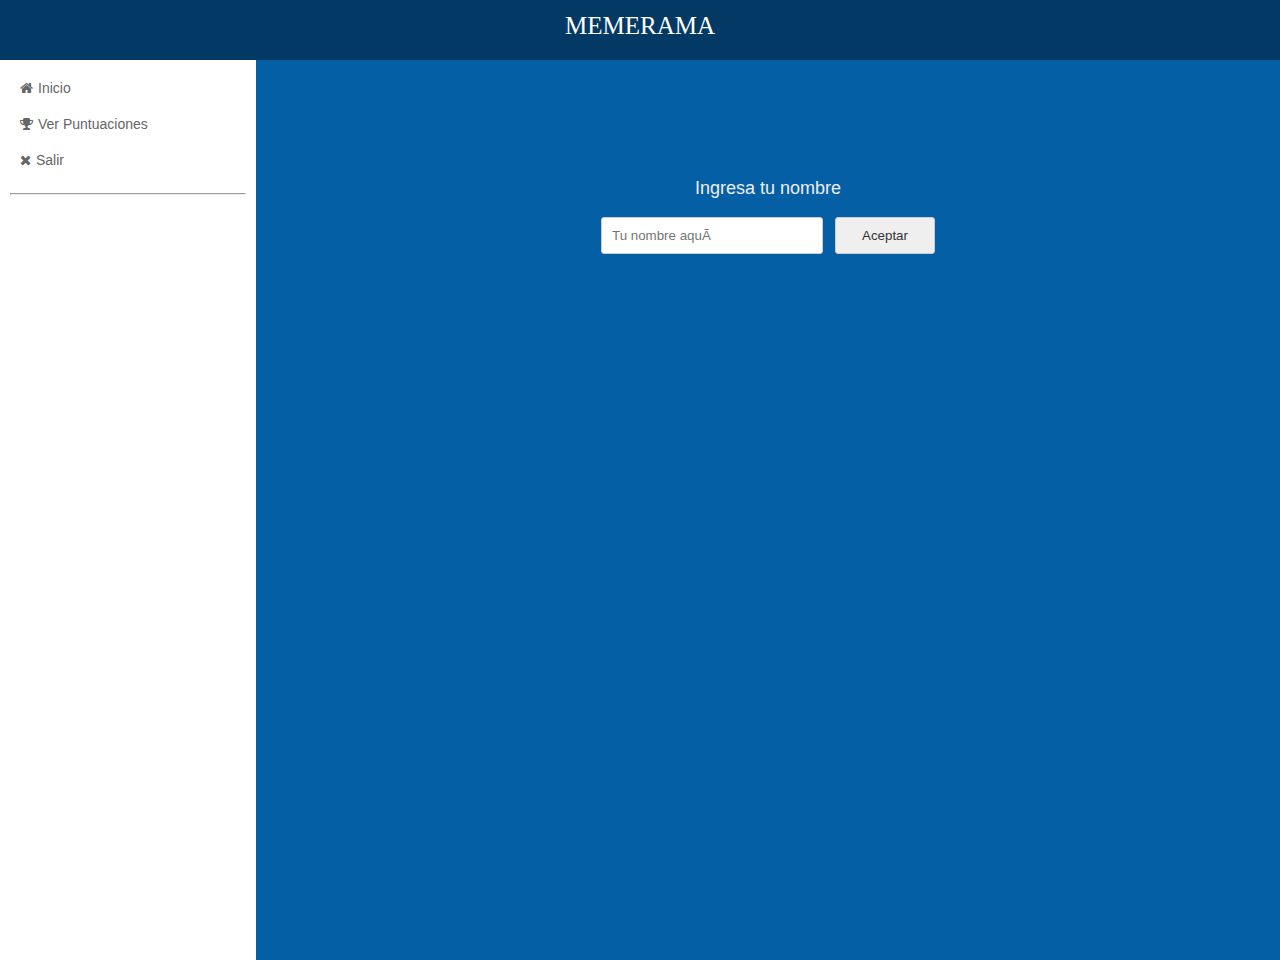
<file: index.html>
<!DOCTYPE html>
<html>
	<head>
		<title>Memerama</title>
		<meta http-equiv="Content.Type" content="text/html; charset=utf-8" />
		<meta name="viewport" content="user-scalable=no, width=device-width, initial-scale=1">
		<link rel="stylesheet" href="https://cdnjs.cloudflare.com/ajax/libs/font-awesome/4.7.0/css/font-awesome.min.css">
		<link href="css/styles.css" rel="stylesheet">
	</head>
	
	<body>	
		<header>
			<div class="icono" onclick="show_menu()"><i class="fa fa-navicon"></i></div>
			<div id="titulo">MEMERAMA</div>
		</header>
		<nav id="menu_chido" class="menu">
			<ul>
				<li id='li_inicio' onclick="inicio()"><i class="fa fa-home"></i>Inicio</li>
				<li id='li_terminar' style='display:none;'  onclick="terminar()"><i class="fa fa-suitcase"></i>Terminar Juego</li>
				<li id='li_solucion' style='display:none;' onclick="solucion()"><i class="fa fa-puzzle-piece"></i>Solución</li>
				<li id='li_ver'  onclick="puntuaciones()"><i class="fa fa-trophy"></i>Ver Puntuaciones</li>
				<li onclick="alert('Adiós')"><i class="	fa fa-times"></i>Salir</li>
			</ul>
			<hr/>
		</nav>
		<center>
		<div id="contenedor">
				<div class='inst'>
					<p>Ingresa tu nombre</p>
					<input id='nombre' type='text' placeholder='Tu nombre aquí' required/>
					<button onclick='aceptar()'>Aceptar</button>
				</div>
		</div>
		</center>
	</body>
	<script src="js/scripts.js"></script>
</html>
</file>
<file: css/styles.css>
header{
	width: 100%;
	height: 300px;
	background-color: #023A65;
	z-index: 2;
}

#contenedor{
	width: 100%;
	position: fixed;
	background-color: #055FA4;
	z-index: 1;
}

#contenedor span, #movimientos{
	font-family:arial;
	font-size:16px;
	color:#eee;
	margin-top:15px;
	margin-bottom:21px;
}

.inst{
	text-align:center;
	padding-top:20px;
	font-family:arial;
	font-size:18px;
	color:#eee;
}

input[type=text], select{
	border-radius:3px;
	color:#333;
	padding:7px;
	font-family:18px;
	border:1px solid #ccc;
}

button{
	border-radius:3px;
	color:#333;
	padding:7px;
	font-family:18px;
	margin-left:7px;
	width:25%;
		border:1px solid #ccc;
}

select{
	width:40%;
}

button,select{
	cursor:pointer;
}



@media (min-device-width: 1px) and (max-device-width: 480px){
	body{
		margin: 0px;
	}

	header{
		width: 100%;
		height: 100px;
		background-color: #023A65;
		color: white;
		position: fixed;
		z-index: 2;
		font-family:calibri;
	}

	.icono{
		font-size: 20px;
		margin: 40px 30px;
		display: inline-block;
		position: absolute;
		z-index: 3;
	}

	#titulo{
		width: 100%;
		text-align: center;
		position: absolute;
		top: 35%;
		font-size: 25px;
		z-index: 2;
	}

	#contenedor{
		width: 100%;
		min-height: 100%;
		top: 0px;
		left: 0px;
		position: absolute;
		padding-top: 130px;
		background-color: #055FA4;
		z-index: -1;
	}

	.carta44{
		width: 70px;
		height: 70px;
		background-image: url("../Imagenes/reves.jpg");
		margin: 5px;
		border-radius: 2px;
		display: inline-block;
		background-size: contain;
		transition: transform 2s, background-image 2.6s;
	}

	.carta444{
		transform: rotateY(180deg);
		background-size: contain;
	}

	.fila{
		display: block;
		margin:0 auto;
	}

	.menu{
		position: absolute;
		width: 47.5%;
		height: 100%;
		left:-47.5%;
		top: 100px;
		background-color: #fff;
		color: #666;
		transition: left 0.5s, z-index 0s;
		font-size:14px;
		font-family:arial;
	}

	nav ul{
		margin: 0px;
		padding: 10px 20px;
	}

	nav li{
		width: 100%;
		list-style: none;
		padding: 10px 0px; 
		cursor:pointer;
	}

	nav i{
		margin-right: 5px;
	}

	hr{
		margin: 5px 10px; 
	}

	#ganador{
		width: 70%;
		background-color: #023A65;
		border:1px solid #fff;
		border-radius:10px;
		box-shadow:inset 0px -1px 1px #fff;
		color: white;
		position: absolute;
		top: 150px;
		left: 11%;
		font-family:calibri;
		font-size:22px;
		text-align:justify;
		padding:5%;
		padding-top:30%;
		height: 230px;
	}
	
	.user{
		background:#eee;
		width:90%;
		left:5%;
		margin-top:20px;
		font-family:arial;
		border:1px solid #023A65;
		box-shadow:0px 1px 1px #333;
	}
	
	.user h3{
		width:94%;
		font-size:16px;
		font-weight:normal;
		padding:3%;
		background:#023A65;
		color:#eee;
		border-bottom-left-radius:10px;
		border-bottom-right-radius:10px;
		margin:0;
	}
	
	.user p{
		color:#333;
		font-size:15px;
		text-align:left;
		margin:3%;
		margin-left:5%;
	}
}

@media (min-device-width: 481px)and (max-device-width: 650px) {
	body{
		margin: 0px;
	}
	header{
		width: 100%;
		height: 70px;
		background-color: #023A65;
		color: white;
		position: fixed;
		z-index: 2;
		font-family:calibri;
	}

	.icono{
		display: none;
	}

	#titulo{
		width: 100%;
		text-align: center;
		position: absolute;
		top: 30%;
		font-size: 25px;
		z-index: 2;
	}

	#contenedor{
		width: 70%;
		min-height: 100%;
		top: 0px;
		left: 30%;
		max-left:280px;
		position: absolute;
		padding-top: 75px;
		background-color: #055FA4;
		z-index: -1;
	}
	
	#contenedor span, #movimientos{
		font-family:arial;
		font-size:16px;
		color:#eee;
		margin:0;
		margin-top:5px;
	}

	.carta44{
		width: 80px;
		height: 80px;
		background-image: url("../Imagenes/reves.jpg");
		margin: 10px;
		border-radius: 2px;
		display: inline-block;
		background-size: contain;
		transition: transform 2s, background-image 2.6s;
	}

	.carta444{
		transform: rotateY(180deg);
		background-size: contain;
	}

	.fila{
		display: block;
		margin:0 auto;
	}

	.menu{
		position: absolute;
		width: 30%;
		max-width:280px;
		height: 100%;
		left:0!important;
		top: 70px;
		background-color: #fff;
		color: #666;
		transition: left 0.5s, z-index 0s;
		font-size:14px;
		font-family:arial;
	}

	nav ul{
		margin: 0px;
		padding: 10px 20px;
	}

	nav li{
		width: 100%;
		list-style: none;
		padding: 10px 0px; 
		cursor:pointer;
	}

	nav i{
		margin-right: 5px;
	}

	hr{
		margin: 5px 10px; 
	}

	#ganador{
		width: 70%;
		background-color: #023A65;
		border:1px solid #fff;
		border-radius:10px;
		box-shadow:inset 0px -1px 1px #fff;
		color: white;
		position: absolute;
		top: 100px;
		left: 11%;
		font-family:calibri;
		font-size:22px;
		text-align:justify;
		padding:5%;
		padding-top:15%;
		height: 150px;
	}
	
	.user{
		background:#eee;
		width:90%;
		left:5%;
		margin-top:20px;
		font-family:arial;
		border:1px solid #023A65;
		box-shadow:0px 1px 1px #333;
	}
	
	.user h3{
		width:94%;
		font-size:16px;
		font-weight:normal;
		padding:3%;
		background:#023A65;
		color:#eee;
		border-bottom-left-radius:10px;
		border-bottom-right-radius:10px;
		margin:0;
	}
	
	.user p{
		color:#333;
		font-size:15px;
		text-align:left;
		margin:3%;
		margin-left:5%;
	}
}

@media (min-device-width: 651px) {
	body{
		margin: 0px;
	}
	header{
		width: 100%;
		height: 60px;
		background-color: #023A65;
		color: white;
		position: fixed;
		z-index: 2;
		font-family:calibri;
	}

	.icono{
		display: none;
	}

	#titulo{
		width: 100%;
		text-align: center;
		position: absolute;
		top: 20%;
		font-size: 25px;
		z-index: 2;
	}

	#contenedor{
		width: 80%;
		min-height: 100%;
		top: 0px;
		left: 20%;
		max-left:280px;
		position: absolute;
		padding-top: 60px;
		background-color: #055FA4;
		z-index: -1;
	}
	
	#contenedor span, #movimientos{
		font-family:arial;
		font-size:14px;
		color:#eee;
		margin:0;
		margin-top:5px;
	}

	.carta44{
		width: 120px;
		height: 120px;
		background-image: url("../Imagenes/reves.jpg");
		margin: 10px;
		border-radius: 2px;
		display: inline-block;
		background-size: contain;
		transition: transform 2s, background-image 2.6s;
	}

	.carta444{
		transform: rotateY(180deg);
		background-size: contain;
	}

	.fila{
		display: block;
		margin:0 auto;
	}

	.menu{
		position: absolute;
		width: 20%;
		max-width:280px;
		height: 100%;
		left:0!important;
		top: 60px;
		background-color: #fff;
		color: #666;
		transition: left 0.5s, z-index 0s;
		font-size:14px;
		font-family:arial;
	}

	nav ul{
		margin: 0px;
		padding: 10px 20px;
	}

	nav li{
		width: 100%;
		list-style: none;
		padding: 10px 0px; 
		cursor:pointer;
	}

	nav i{
		margin-right: 5px;
	}

	hr{
		margin: 5px 10px; 
	}

	#ganador{
		width: 50%;
		background-color: #023A65;
		border:1px solid #fff;
		border-radius:10px;
		box-shadow:inset 0px -1px 1px #fff;
		color: white;
		position: absolute;
		top: 120px;
		left:20%;
		font-family:calibri;
		font-size:24px;
		text-align:justify;
		padding:5%;
		padding-top:18%;
		height: 200px;
	}
	
	.user{
		background:#eee;
		width:40%;
		left:5%;
		margin-top:20px;
		font-family:arial;
		border:1px solid #023A65;
		box-shadow:0px 1px 1px #333;
	}
	
	.user h3{
		width:94%;
		font-size:16px;
		font-weight:normal;
		padding:3%;
		background:#023A65;
		color:#eee;
		border-bottom-left-radius:10px;
		border-bottom-right-radius:10px;
		margin:0;
	}
	
	.user p{
		color:#333;
		font-size:15px;
		text-align:left;
		margin:3%;
		margin-left:5%;
	}
	
	.inst{
		text-align:center;
		padding-top:100px;
		font-family:arial;
		font-size:18px;
		color:#eee;
	}

	input[type=text], select{
		border-radius:3px;
		color:#333;
		padding:10px;
		font-family:18px;
		border:1px solid #ccc;
		width:200px;
	}

	button{
		border-radius:3px;
		color:#333;
		padding:10px;
		font-family:18px;
		margin-left:7px;
		width:100px;
		border:1px solid #ccc;
	}

	select{
		width:200px;
	}

	button,select{
		cursor:pointer;
	}
}
</file>
